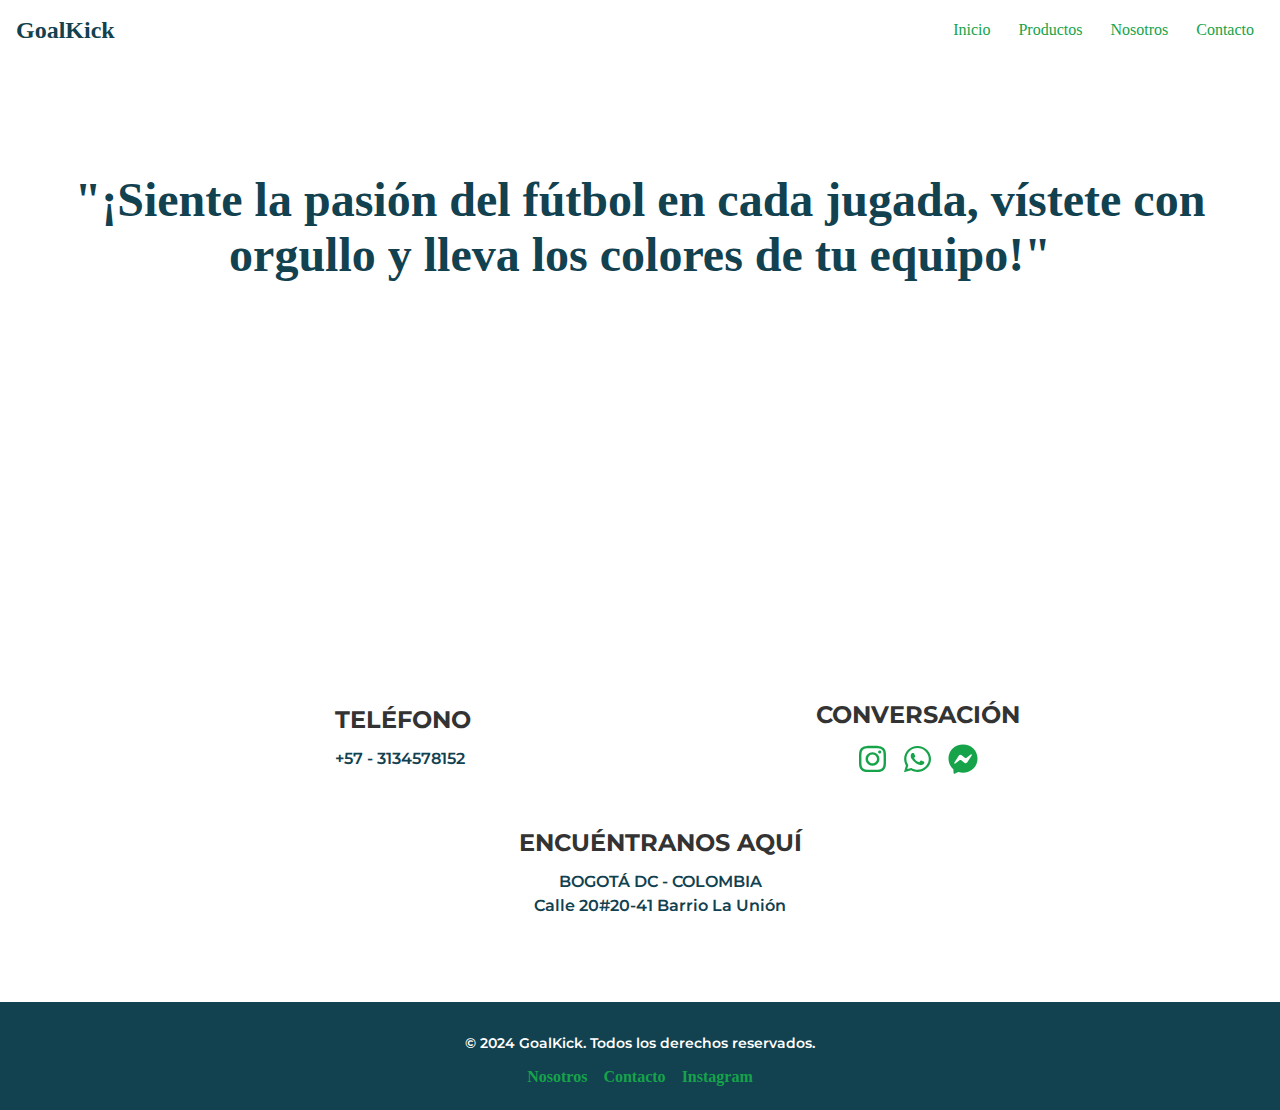
<file: contacto.html>
<!DOCTYPE html>
<html lang="es">
  <head>
    <meta charset="UTF-8" />
    <meta name="viewport" content="width=device-width, initial-scale=1.0" />
    <link rel="stylesheet" href="css/contacto.css" />
    <link href="https://fonts.googleapis.com/css2?family=Montserrat:wght@600&display=swap" rel="stylesheet">

    <title>Contacto - GoalKick</title>
  </head>
  <body>
    <header class="header">
      <div class="logo">GoalKick</div>
      <nav class="nav">
        <a href="index.html"class="active">Inicio</a>
        <a href="#productos">Productos</a>
        <a href="#nosotros.html">Nosotros</a>
        <a href="contacto.html" class="active">Contacto</a>
      </nav>
    </header>
  
    
    
    <main class="main">
      <section class="hero">
        <h1>"¡Siente la pasión del fútbol en cada jugada, vístete con orgullo y lleva los colores de tu equipo!"</h1>
      </section>

      <section class="interaction">
        <div class="contact-container">
          <div class="contact-block">
            <h2>CONVERSACIÓN</h2>
            <div class="chat-icons">
                <a href="https://www.instagram.com/molinadelavega/" target="_blank" rel="noopener noreferrer">
              <img
                class="icon"
                src="/imagenes/Intagram.svg"
                alt="Instagram"
              />
            </a>

             <a href="https://wa.me/573001234567" target="_blank" rel="noopener noreferrer">
              <img 
                class="icon"
                src="/imagenes/whatsapp.svg"
                alt="whatsapp" />
            </a>
            <a href="https://m.me/sebasmolinadelavega" target="_blank" rel="noopener noreferrer">
              <img
                class="icon"
                src="/imagenes/menssenger.svg"
                alt="Chat"
              />
            </a>
            </div> 
          </div>
          <div class="contact-block">
            <h2>ENCUÉNTRANOS AQUÍ</h2>
            <p>BOGOTÁ DC - COLOMBIA</p>
            <p>Calle 20#20-41 Barrio La Unión</p>
          </div>
          <div class="contact-block">
            <h2>TELÉFONO</h2>
            <p>+57 - 3134578152</p>
          </div>
        </div>
      </section>
    </main>

    <footer class="footer">
        <p>&copy; 2024 GoalKick. Todos los derechos reservados.</p>
        <nav class="footer-nav">
            <a href="#nosotros">Nosotros</a>
            <a href="contacto.html">Contacto</a>
            <a href="https://www.instagram.com/molinadelavega/" target="_blank">Instagram</a>
        </nav>
    </footer>
  </body>
</html>
</file>
<file: css/contacto.css>
/* CSS general */
html, body {
    margin: 0;
    padding: 0;
    scroll-behavior: smooth;
    height: 100%;
    color: #124150;
    background-size: cover;
    background-position: center;
}

/* Estilo del encabezado */
.header {
    background-color: rgba(255, 255, 255, 0.8);
    padding: 1rem;
    display: flex;
    justify-content: space-between;
    align-items: center;
}

.logo {
    font-size: 1.5rem;
    font-weight: bold;
    color: #124150;
}

.nav {
    display: flex;
    gap: 0.5rem;
}

.nav a {
    color: #16a34a;
    text-decoration: none;
    padding: 5px 10px;
    border-radius: 5px;
}

.nav a:hover {
    background-color: #28C76F;
    color: white;
}

.nav a:active {
    background-color: #0B6B3A;
    color: white;
}

/* Estilo principal */
.main {
    display: flex;
    flex-direction: column;
    
}

/* Estilo de la sección de héroe */
.hero {
    background-color: rgba(255, 255, 255, 0.8);
    padding: 5rem 1rem;
    text-align: center;
    min-height: 60vh;
}

.hero h1 {
    font-size: 3rem;
    font-weight: bold;
    color: #124150;
    font-family: 'Lora', serif;
    font-weight: 700; /* Esto aplica el estilo bold */
    
}

.hero p {
    font-size: 1rem;
    color: #124250;
    margin-bottom: 2rem;
    font-style: italic;
}

/* Botón de llamada a la acción */
.cta-button {
    background-color: #16A34A;
    color: white;
    padding: 0.5rem 1rem;
    text-decoration: none;
    border-radius: 5px;
    display: inline-flex;
    align-items: center;
    gap: 5px;
}

.cta-button:hover {
    background-color: #28C76F;
    color: white;
}

.cta-button:active {
    background-color: #0B6B3A;
    color: white;
}

/* Estilos de la sección de contacto */
.interaction {
    width: 100%;
    padding: 20px;
    margin-bottom: 30px;
    margin-top: -100px; /* Ajusta el contenido hacia arriba */
    font-family: 'Montserrat', sans-serif;
    font-weight: 600; 
}

.contact-container {
    display: grid;
    grid-template-columns: 1fr 1fr;
    grid-template-rows: auto auto;
    gap: 30px;
    max-width: 1000px;
    margin: 0 auto;
    padding: 0 100px;
}

/* Bloques de contacto */
.contact-block:nth-child(1) {
    grid-column: 2;
    grid-row: 1;
    justify-self: center;
    padding-right: 0;
    display: flex;
    flex-direction: column;
    align-items: center;
}

.contact-block:nth-child(3) {
    grid-column: 1;
    grid-row: 1;
    align-self: center;
    justify-self: center;
}

.contact-block:nth-child(2) {
    grid-column: 1 / -1;
    grid-row: 2;
    text-align: center;
    margin-top: 0;
}

/* Estilos para los iconos de chat */
.chat-icons {
    display: flex;
    gap: 15px;

}

.icon {
    width: 30px;
    height: 30px;
    object-fit: contain;
}

/* Estilos generales */
.contact-block h2 {
    margin-bottom: 15px;
    color: #333;
    
}
p {
    font-family: 'Montserrat', sans-serif;
    font-weight: 600; /* Este es el equivalente a semibold */
    color: 434A60;
}


.contact-block p {
    margin: 5px 0;
}

/* Ajustes para pantallas medianas (tablets y laptops pequeños) */
@media (max-width: 768px) {
    .header {
      flex-direction: column;
      text-align: center;
    }
  
    .nav {
      flex-direction: column;
      gap: 1rem;
    }
  
    .hero h1 {
      font-size: 1.5rem;
      padding: 0 1rem; /* Añade espacio a los lados en pantallas pequeñas */
    }
  
    .contact-container {
      flex-direction: column;
      gap: 1rem;
      align-items: center;
    }
  
    .contact-block {
      max-width: 90%;
      text-align: center;
    }
  
    .footer-nav {
      flex-direction: column;
      gap: 1rem;
    }
  }
  
  /* Ajustes para pantallas pequeñas (móviles) */
  @media (max-width: 480px) {
    .header {
      padding: 1rem;
    }
  
    .hero h1 {
      font-size: 1.2rem;
    }
  
    .contact-block h2 {
      font-size: 1rem;
    }
  
    .chat-icons a .icon {
      width: 30px;
      height: 30px;
    }
  
    .footer-nav a {
      font-size: 0.9rem;
    }
  }
  
/* Estilo del pie de página */
.footer {
    background-color: #124150;
    color: white;
    text-align: center;
    padding: 1.5rem;
    margin-top: 2rem;
}

.footer p {
    margin: 0.5rem 0;
    font-size: 0.9rem;
}

.footer-nav {
    display: flex;
    justify-content: center;
    gap: 1rem;
    margin-top: 1rem;
}

.footer-nav a {
    color: #16A34A;
    text-decoration: none;
    font-weight: bold;
    transition: color 0.3s ease;
}

.footer-nav a:hover {
    color: #28C76F;
}
</file>
